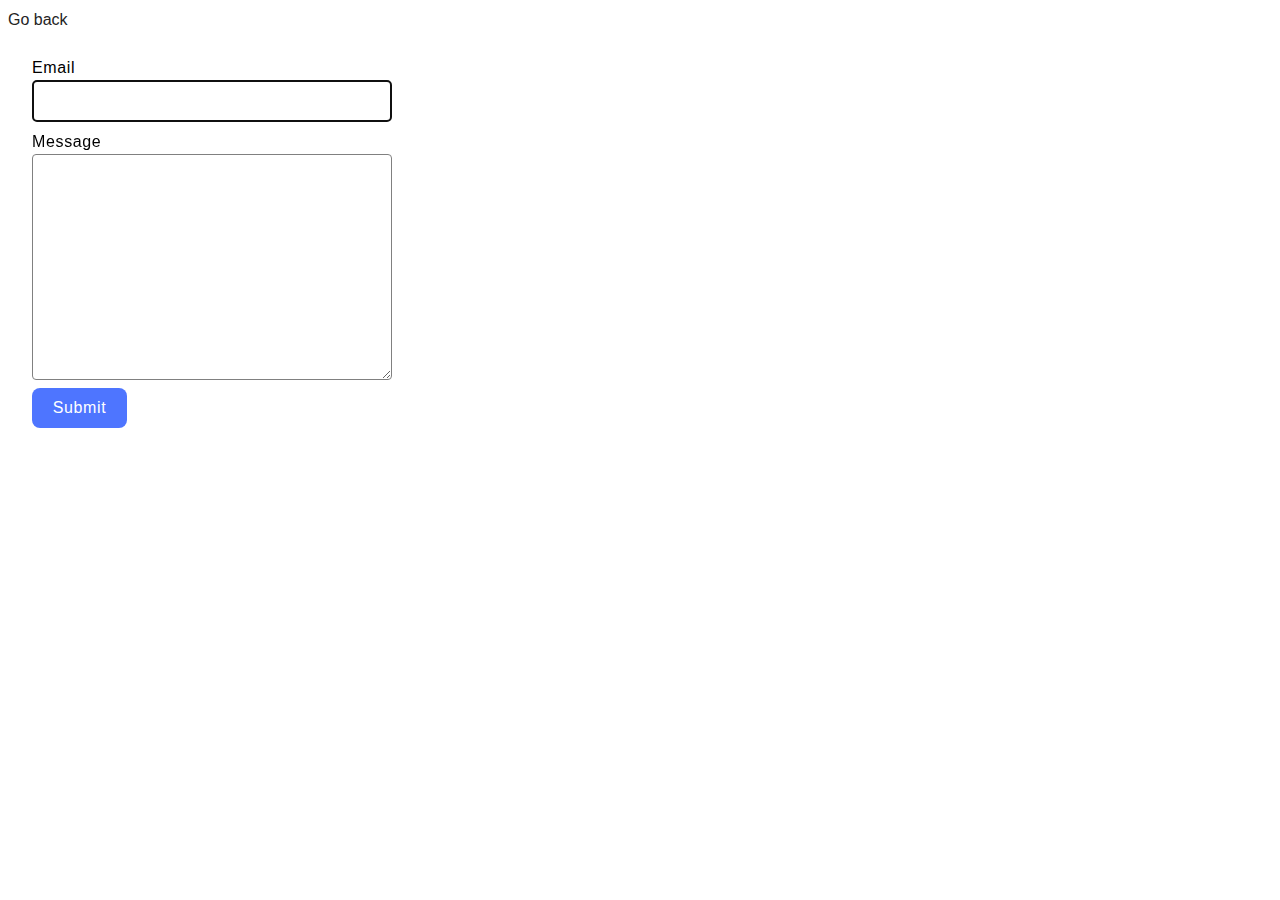
<file: src/2-form.html>
<!DOCTYPE html>
<html lang="en">
  <head>
    <meta charset="UTF-8" />
    <meta name="viewport" content="width=device-width, initial-scale=1.0" />
    <title>Document</title>
    <link rel="stylesheet" href="./css/styles.css" />
    <link rel="stylesheet" href="./css/form.css" />
  </head>
  <body>
    <p><a href="index.html">Go back</a></p>
    <form class="feedback-form" autocomplete="off">
      <label>
        Email
        <input type="email" name="email" autofocus />
      </label>
      <label>
        Message
        <textarea name="message" rows="8"></textarea>
      </label>
      <button type="submit">Submit</button>
    </form>
    <script src="./js/2-form.js" type="module"></script>
  </body>
</html>
</file>
<file: src/css/form.css>
.feedback-form {
  width: 360px;
  display: flex;
  flex-direction: column;
  padding: 24px;
  gap: 8px;
  flex-direction: column;
}
.feedback-form label {
  font-family: 'Montserrat', sans-serif;
  font-weight: 400;
  font-size: 16px;
  line-height: 1.5;
  letter-spacing: 0.04em;
  color: #000;
  display: flex;
  flex-direction: column;
}
.feedback-form input {
  border-radius: 4px;
  border: 1px solid #808080;
  color: #2e2f42;
  font-family: Montserrat;
  font-size: 16px;
  font-style: normal;
  font-weight: 400;
  line-height: 1.5;
  letter-spacing: 0.64px;
  padding: 8px;
}
.feedback-form input:hover {
  border-radius: 4px;
  border: 1px solid #000;
}
.feedback-form textarea {
  border-radius: 4px;
  border: 1px solid #808080;
  color: #2e2f42;
  font-family: Montserrat;
  font-size: 16px;
  font-style: normal;
  font-weight: 400;
  line-height: 1.5;
  letter-spacing: 0.64px;
  padding: 16px 8px;
}
.feedback-form textarea:hover {
  border-radius: 4px;
  border: 1px solid #000;
}
.feedback-form button {
  border-radius: 8px;
  padding: 8px;
  width: 95px;
  height: 40px;
  background: #4e75ff;
  font-family: 'Montserrat', sans-serif;
  font-weight: 500;
  font-size: 16px;
  line-height: 1.5;
  letter-spacing: 0.04em;
  color: #fff;
}
.feedback-form button:hover {
  background: #6c8cff;
}
</file>
<file: src/css/styles.css>
/**
  |============================
  | include css partials with
  | default @import url()
  |============================
*/
@import url('./reset.css');
@import url('./vite-promo.css');
@import url('./header.css');

:root {
  font-family: Inter, Avenir, Helvetica, Arial, sans-serif;
  font-size: 16px;
  line-height: 24px;
  font-weight: 400;

  color: #242424;
  background-color: rgba(255, 255, 255, 0.87);

  font-synthesis: none;
  text-rendering: optimizeLegibility;
  -webkit-font-smoothing: antialiased;
  -moz-osx-font-smoothing: grayscale;
  -webkit-text-size-adjust: 100%;
}
</file>
